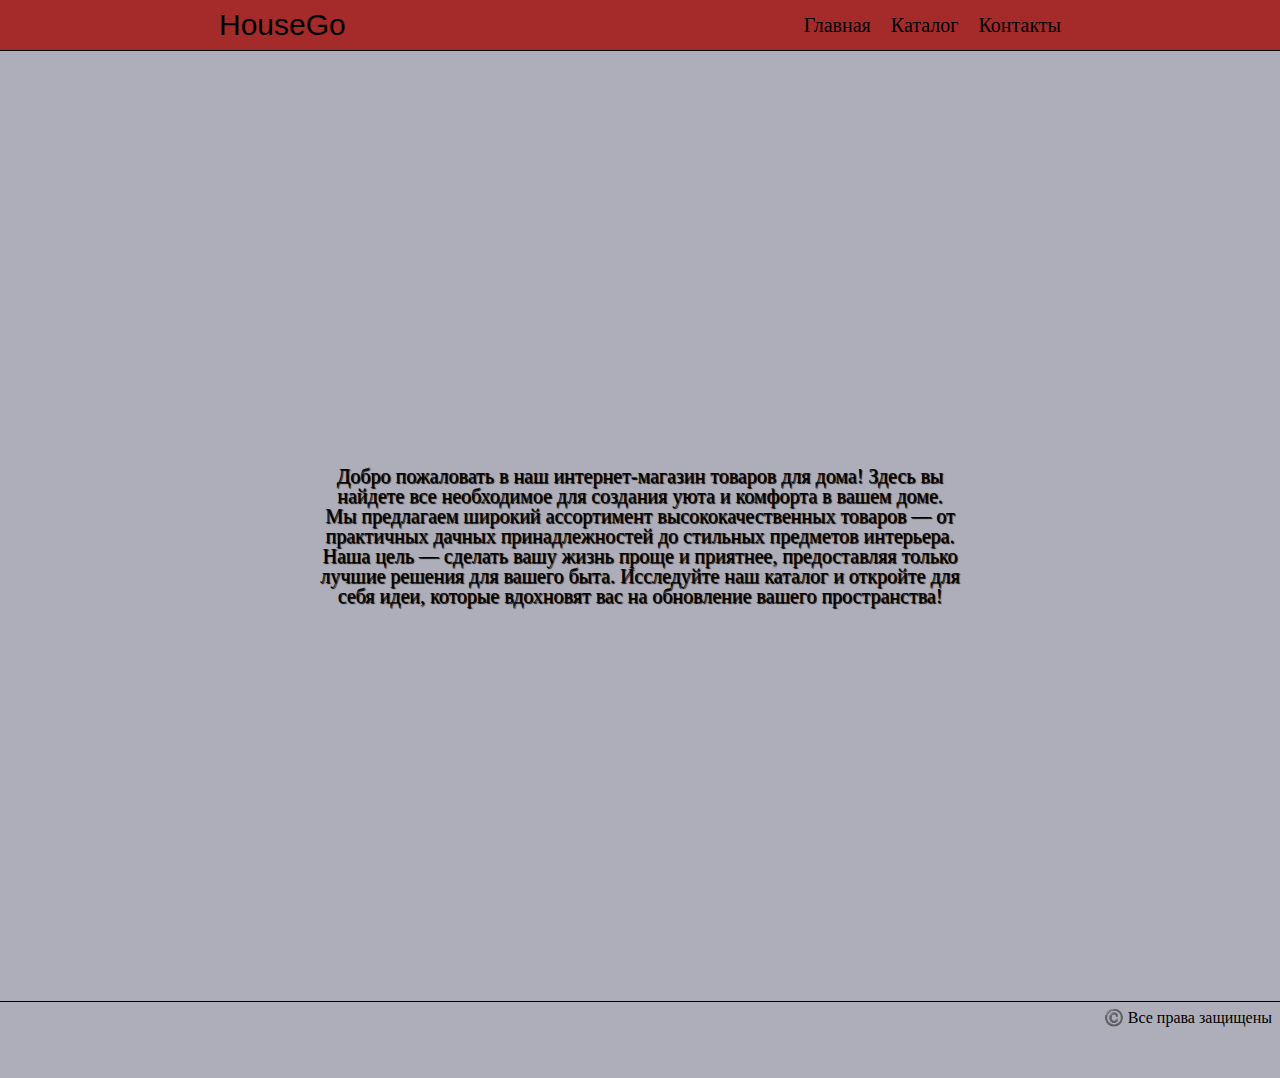
<file: index.html>
<!DOCTYPE html>
<html lang="en">

<head>
    <link rel="stylesheet" href="css/reset.css">
    <link rel="stylesheet" href="css/style.css">
    <meta charset="UTF-8">
    <meta name="viewport" content="width=device-width, initial-scale=1.0">
    <title>Главная страница</title>
</head>

<body>
    <header class="header">
        <h1 class="header-h1">HouseGo</h1>
        <nav class="header-nav">
            <ul class="header-ul">
                <li class="header-li"><a href="index.html" id="ha">Главная</a></li>
                <li class="header-li"><a href="katalog.html" id="ha">Каталог</a></li>
                <li class="header-li"><a href="kontact.html" id="ha">Контакты</a></li>
            </ul>
        </nav>
    </header>
    <main class="main">
        <p class="main-p">
            Добро пожаловать в наш интернет-магазин товаров для дома! Здесь вы найдете все необходимое для создания уюта и комфорта в вашем доме. Мы предлагаем широкий ассортимент высококачественных товаров — от практичных дачных принадлежностей до стильных предметов интерьера. Наша цель — сделать вашу жизнь проще и приятнее, предоставляя только лучшие решения для вашего быта. Исследуйте наш каталог и откройте для себя идеи, которые вдохновят вас на обновление вашего пространства!
        </p>
    </main>
    <footer class="footer">
        <p class="footer-p">©️ Все права защищены</p>
    </footer>
</body>

</html>
</file>
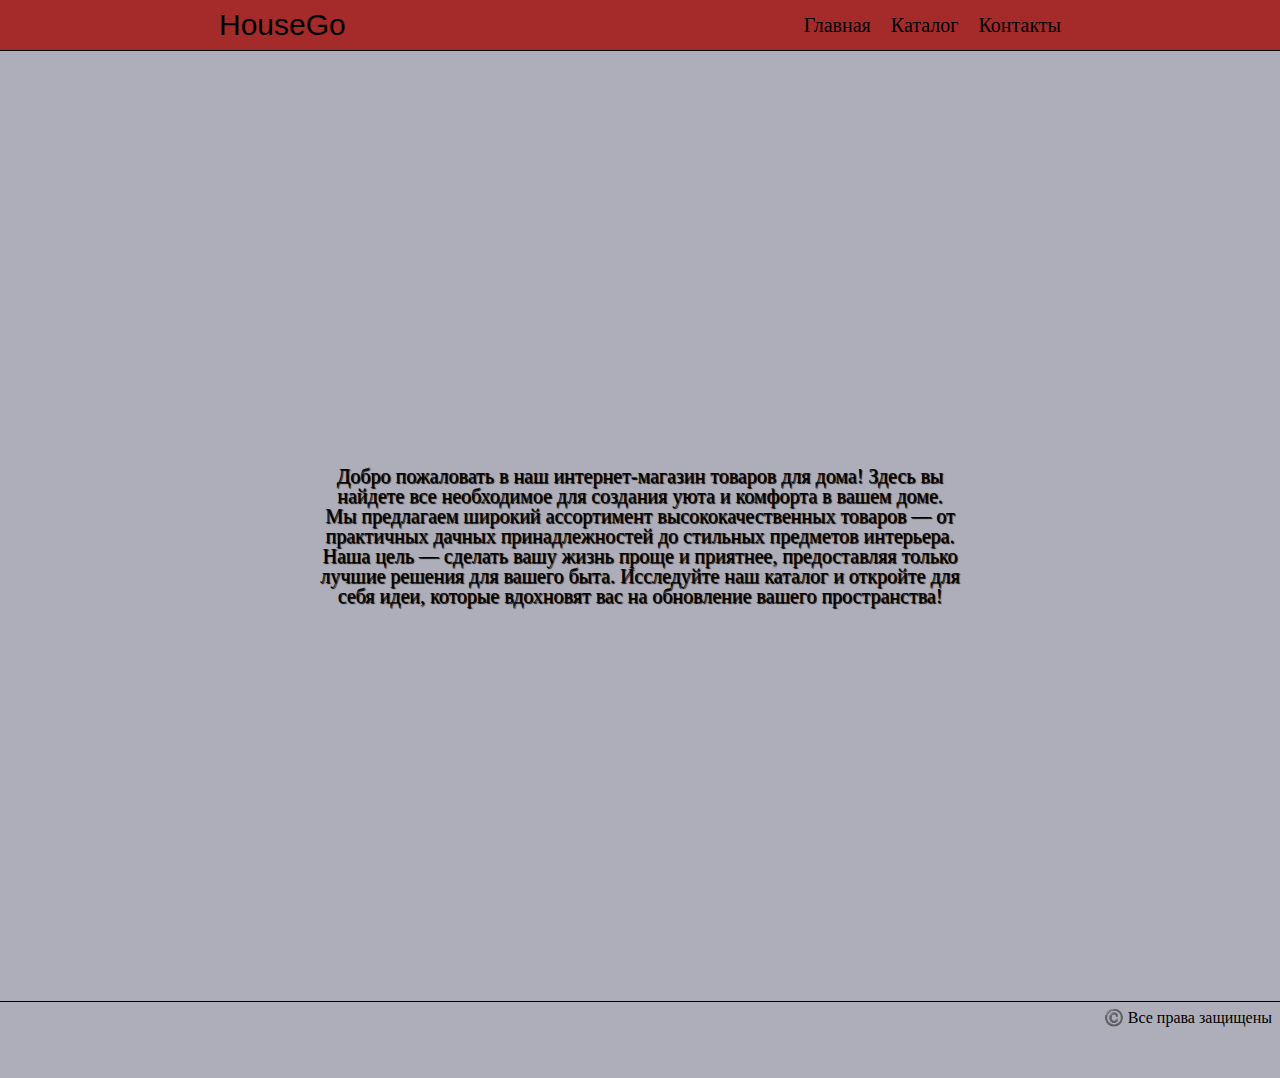
<file: indexm.html>
<!DOCTYPE html>
<html lang="en">

<head>
    <link rel="stylesheet" href="css/reset.css">
    <link rel="stylesheet" href="css/style.css">
    <meta charset="UTF-8">
    <meta name="viewport" content="width=device-width, initial-scale=1.0">
    <title>Главная страница</title>
</head>

<body>
    <header class="header">
        <h1 class="header-h1">HouseGo</h1>
        <nav class="header-nav">
            <ul class="header-ul">
                <li class="header-li"><a href="index.html" id="ha">Главная</a></li>
                <li class="header-li"><a href="katalog.html" id="ha">Каталог</a></li>
                <li class="header-li"><a href="kontact.html" id="ha">Контакты</a></li>
            </ul>
        </nav>
    </header>
    <main class="main">
        <p class="main-p">
            Добро пожаловать в наш интернет-магазин товаров для дома! Здесь вы найдете все необходимое для создания уюта и комфорта в вашем доме. Мы предлагаем широкий ассортимент высококачественных товаров — от практичных дачных принадлежностей до стильных предметов интерьера. Наша цель — сделать вашу жизнь проще и приятнее, предоставляя только лучшие решения для вашего быта. Исследуйте наш каталог и откройте для себя идеи, которые вдохновят вас на обновление вашего пространства!
        </p>
    </main>
    <footer class="footer">
        <p class="footer-p">©️ Все права защищены</p>
    </footer>
</body>

</html>
</file>
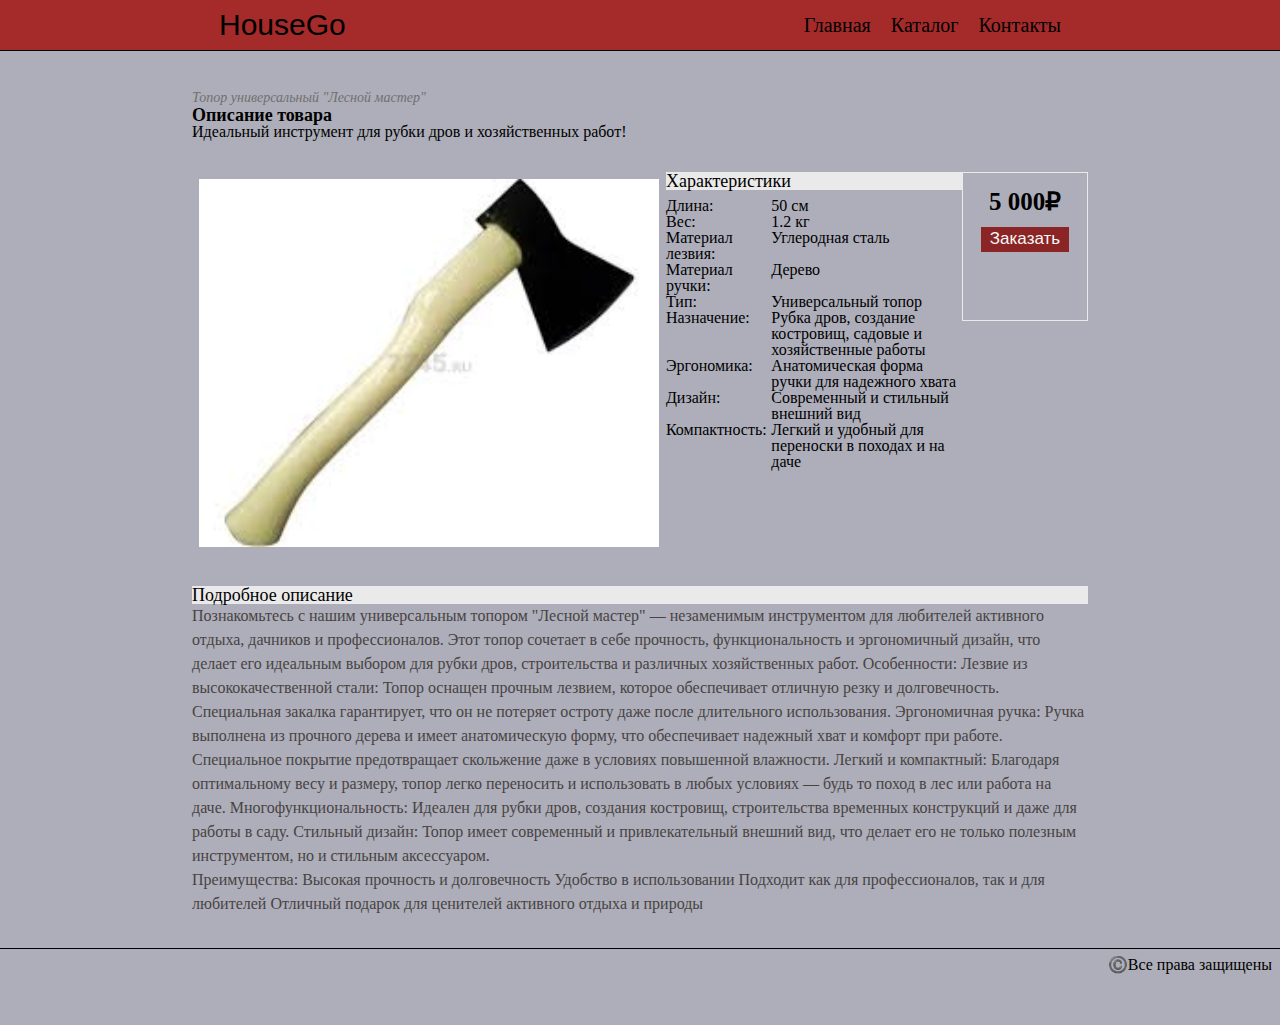
<file: indext1.html>
<!DOCTYPE html>
<html lang="en">

<head>
    <link rel="stylesheet" href="css/reset.css">
    <link rel="stylesheet" href="css/stylet.css">
    <meta charset="UTF-8">
    <meta name="viewport" content="width=device-width, initial-scale=1.0">
    <title>Топор</title>
</head>

<body>
    <header class="header">
        <h1 class="header-h1">HouseGo</h1>
        <nav class="header-nav">
            <ul class="header-ul">
                <li class="header-li"><a href="index.html" id="ha">Главная</a></li>
                <li class="header-li"><a href="katalog.html" id="ha">Каталог</a></li>
                <li class="header-li"><a href="kontact.html" id="ha">Контакты</a></li>
            </ul>
        </nav>
        
    </header>
    <main>
        <section class="section1">
            <p class="section1-p">
                Топор универсальный "Лесной мастер"
            </p>
            <h1>Описание товара</h1>
            <p>
                Идеальный инструмент для рубки дров и хозяйственных работ! 
            </p>
            <div class="section1-div">
                <img class="section1-img" src="./img/to.png">
                <div>
                    <h1 class="section1-h1">Характеристики</h1>
                    <table border="1">
        
                        <tr>
                            <td>Длина:</td><td>50 см</td>
                        </tr>
                        <tr>
                            <td>Вес:</td><td>1.2 кг</td>
                        </tr>
                        <tr>
                            <td>Материал лезвия:</td><td>Углеродная сталь</td>
                        </tr>
                        <tr>
                            <td>Материал ручки:</td><td>Дерево</td>
                        </tr>
                        <tr>
                            <td>Тип:</td><td>Универсальный топор</td>
                        </tr>
                        <tr>
                            <td>Назначение:</td><td>Рубка дров, создание костровищ, садовые и хозяйственные работы</td>
                        </tr>
                        <tr>
                            <td>Эргономика:</td><td>Анатомическая форма ручки для надежного хвата</td>
                        </tr>
                        <tr>
                            <td>Дизайн:</td><td>Современный и стильный внешний вид</td>
                        </tr>
                        <tr>
                            <td>Компактность: </td><td>Легкий и удобный для переноски в походах и на даче</td>
                        </tr>
                    </table>
                </div>
                <article class="section1-article">
                    <h1 class="section1-h12">5 000₽</h1>
                    <a href="kontact.html" id="a2"><button class="btn">Заказать</button></a>
                    
                </article>
            </div>
            <div class="section1-div2">
                <h1 class="section1-h1">Подробное описание</h1>
                <div class="section1-p1">
                    <p> Познакомьтесь с нашим универсальным топором "Лесной мастер" — незаменимым инструментом для любителей активного отдыха, дачников и профессионалов. Этот топор сочетает в себе прочность, функциональность и эргономичный дизайн, что делает его идеальным выбором для рубки дров, строительства и различных хозяйственных работ.

            Особенности:
            
            Лезвие из высококачественной стали: Топор оснащен прочным лезвием, которое обеспечивает отличную резку и долговечность. Специальная закалка гарантирует, что он не потеряет остроту даже после длительного использования.
            
            Эргономичная ручка: Ручка выполнена из прочного дерева и имеет анатомическую форму, что обеспечивает надежный хват и комфорт при работе. Специальное покрытие предотвращает скольжение даже в условиях повышенной влажности.
            
            Легкий и компактный: Благодаря оптимальному весу и размеру, топор легко переносить и использовать в любых условиях — будь то поход в лес или работа на даче.
            
            Многофункциональность: Идеален для рубки дров, создания костровищ, строительства временных конструкций и даже для работы в саду.
            
            
        Стильный дизайн: Топор имеет современный и привлекательный внешний вид, что делает его не только полезным инструментом, но и стильным аксессуаром.
           </p>
        <p>
            Преимущества:
            
            Высокая прочность и долговечность
            Удобство в использовании
            Подходит как для профессионалов, так и для любителей
            Отличный подарок для ценителей активного отдыха и природы 
            </p>
            
    </div>
            </div>
        </section>
    </main>
    <footer class="footer">
        <p class="footer-p">©️Все права защищены</p>
    </footer>
</body>

</html>
</file>
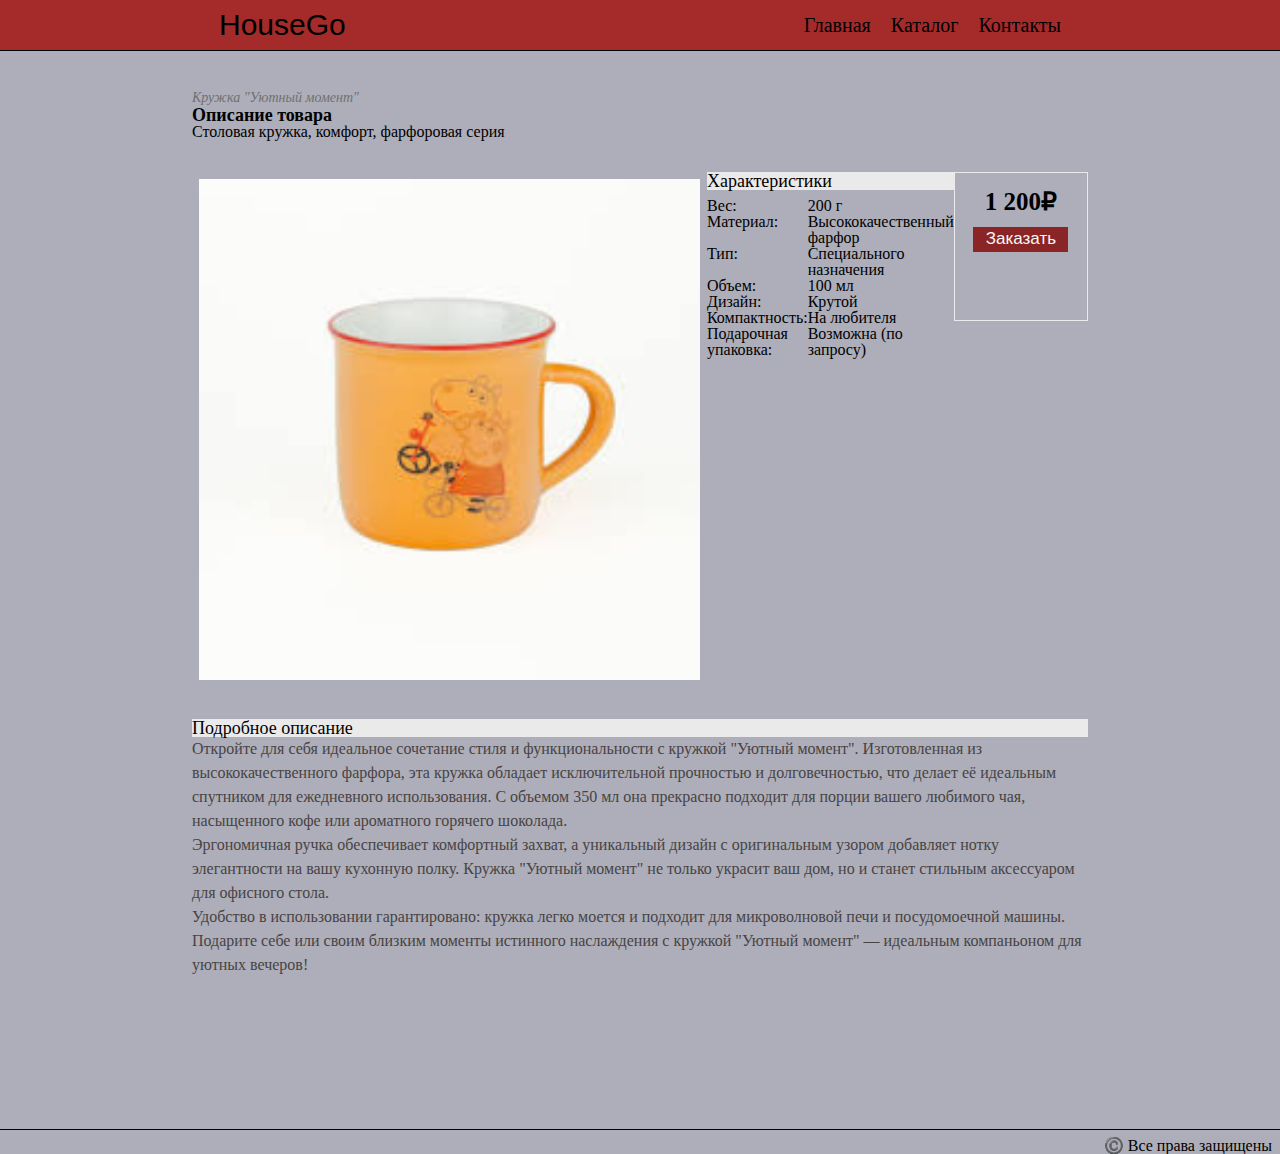
<file: indext2.html>
<!DOCTYPE html>
<html lang="en">

<head>
    <link rel="stylesheet" href="css/reset.css">
    <link rel="stylesheet" href="css/stylet1.css">
    <meta charset="UTF-8">
    <meta name="viewport" content="width=device-width, initial-scale=1.0">
    <title>Кружка</title>
</head>

<body>
    <header class="header">
        <h1 class="header-h1">HouseGo</h1>
        <nav class="header-nav">
            <ul class="header-ul">
                <li class="header-li"><a href="index.html" id="ha">Главная</a></li>
                <li class="header-li"><a href="katalog.html" id="ha">Каталог</a></li>
                <li class="header-li"><a href="kontact.html" id="ha">Контакты</a></li>
            </ul>
        </nav>
        
    </header>
    <main>
        <section class="section1">
            <p class="section1-p">
                Кружка "Уютный момент"
            </p>
            <h1>Описание товара</h1>
           <p> Столовая кружка, комфорт, фарфоровая серия</p>
            <div class="section1-div">
                <img class="section1-img" src="img/Без названия.png">
                <div>
                    <h1 class="section1-h1">Характеристики</h1>
                    <table border="1">
        
                       
                        <tr>
                            <td>Вес:</td><td>200 г</td>
                        </tr>
                        <tr>
                            <td>Материал:</td><td>Высококачественный фарфор</td>
                        </tr>
                        <tr>
                            <td>Тип:</td><td>Специального назначения</td>
                        </tr>
                        <tr>
                            <td>Объем:</td><td>100 мл</td>
                        </tr>
                        <tr>
                        <tr>
                            <td>Дизайн:</td><td>Крутой</td>
                        </tr>
                        <tr>
                            <td>Компактность: </td><td>На любителя</td>
                        </tr>
                        <tr>
                            <td>Подарочная упаковка: </td><td> Возможна (по запросу)</td>
                        </tr>
                    </table>
                </div>
                <article class="section1-article">
                    <h1 class="section1-h12">1 200₽</h1>
                    <a href="kontact.html" id="a2"><button class="btn">Заказать</button></a>
                    
                </article>
            </div>
            <div class="section1-div2">
                <h1 class="section1-h1">Подробное описание</h1>
                <div class="section1-p1">
                    <p> Откройте для себя идеальное сочетание стиля и функциональности с кружкой "Уютный момент". Изготовленная из высококачественного фарфора, эта кружка обладает исключительной прочностью и долговечностью, что делает её идеальным спутником для ежедневного использования. С объемом 350 мл она прекрасно подходит для порции вашего любимого чая, насыщенного кофе или ароматного горячего шоколада.           </p>
        <p>
            Эргономичная ручка обеспечивает комфортный захват, а уникальный дизайн с оригинальным узором добавляет нотку элегантности на вашу кухонную полку. Кружка "Уютный момент" не только украсит ваш дом, но и станет стильным аксессуаром для офисного стола.          </p>
            <p>
                Удобство в использовании гарантировано: кружка легко моется и подходит для микроволновой печи и посудомоечной машины. Подарите себе или своим близким моменты истинного наслаждения с кружкой "Уютный момент" — идеальным компаньоном для уютных вечеров!        </p>
    </div>
            </div>
        </section>
    </main>
    <footer class="footer" height="38px">
        <p class="footer-p">©️ Все права защищены</p>
    </footer>
</body>


</html>
</file>
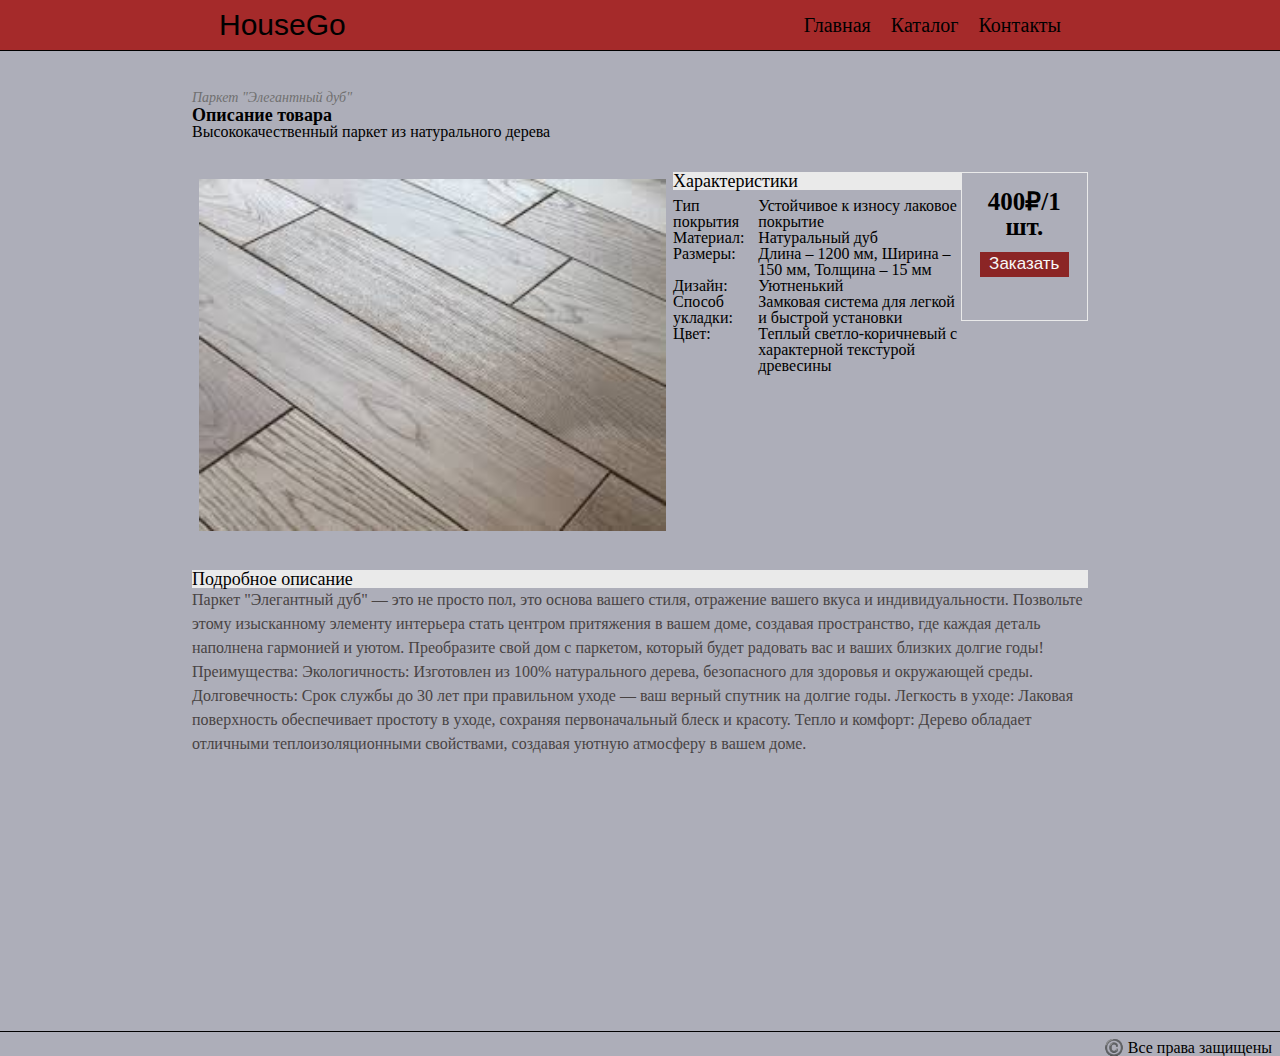
<file: indext3.html>
<!DOCTYPE html>
<html lang="en">

<head>
    <link rel="stylesheet" href="css/reset.css">
    <link rel="stylesheet" href="css/stylet2.css">
    <meta charset="UTF-8">
    <meta name="viewport" content="width=device-width, initial-scale=1.0">
    <title>Паркет</title>
</head>

<body>
    <header class="header">
        <h1 class="header-h1">HouseGo</h1>
        <nav class="header-nav">
            <ul class="header-ul">
                <li class="header-li"><a href="index.html" id="ha">Главная</a></li>
                <li class="header-li"><a href="katalog.html" id="ha">Каталог</a></li>
                <li class="header-li"><a href="kontact.html" id="ha">Контакты</a></li>
            </ul>
        </nav>
        
    </header>
    <main>
        <container>
        <section class="section1">
            
            <p class="section1-p">
                Паркет "Элегантный дуб"
            </p>
            <h1>Описание товара</h1>
            <p>Высококачественный паркет из натурального дерева</p>
            <div class="section1-div">
                <img class="section1-img" src="img/pa.png" >
                <div>
                    <h1 class="section1-h1">Характеристики</h1>
                    <table border="1">
        
                    
                        <tr>
                            <td>Тип покрытия</td><td>Устойчивое к износу лаковое покрытие</td>
                        </tr>
                        <tr>
                            <td>Материал:</td><td>Натуральный дуб</td>
                        </tr>

                        
                        <tr>
                            <td>Размеры:</td><td>Длина – 1200 мм, Ширина – 150 мм, Толщина – 15 мм</td>
                        </tr>
                        <tr>
                            <td>Дизайн:</td><td>Уютненький</td>
                        </tr>
                        <tr>
                            <td>Способ укладки:</td><td>Замковая система для легкой и быстрой установки</td>
                        </tr>
                        <tr>
                            <td>Цвет: </td><td>Теплый светло-коричневый с характерной текстурой древесины</td>
                        </tr>
                    </table>
                </div>
                <article class="section1-article">
                    <h1 class="section1-h12">400₽/1 шт.</h1>
                    <a href="kontact.html" id="a2"><button class="btn">Заказать</button></a>
                    
                </article>
            </div>
            <div class="section1-div2">
                <h1 class="section1-h1">Подробное описание</h1>
                <div class="section1-p1">
                    <p> Паркет "Элегантный дуб" — это не просто пол, это основа вашего стиля, отражение вашего вкуса и индивидуальности. Позвольте этому изысканному элементу интерьера стать центром притяжения в вашем доме, создавая пространство, где каждая деталь наполнена гармонией и уютом. Преобразите свой дом с паркетом, который будет радовать вас и ваших близких долгие годы!          </p>
        <p>
            Преимущества:

            Экологичность: Изготовлен из 100% натурального дерева, безопасного для здоровья и окружающей среды.
            Долговечность: Срок службы до 30 лет при правильном уходе — ваш верный спутник на долгие годы.
            Легкость в уходе: Лаковая поверхность обеспечивает простоту в уходе, сохраняя первоначальный блеск и красоту.
            Тепло и комфорт: Дерево обладает отличными теплоизоляционными свойствами, создавая уютную атмосферу в вашем доме.     </p>
    </div>
            </div>
        </section>
    </container>
    </main>
    <footer class="footer">
        <p class="footer-p">©️ Все права защищены</p>
    </footer>
</body>


</html>
</file>
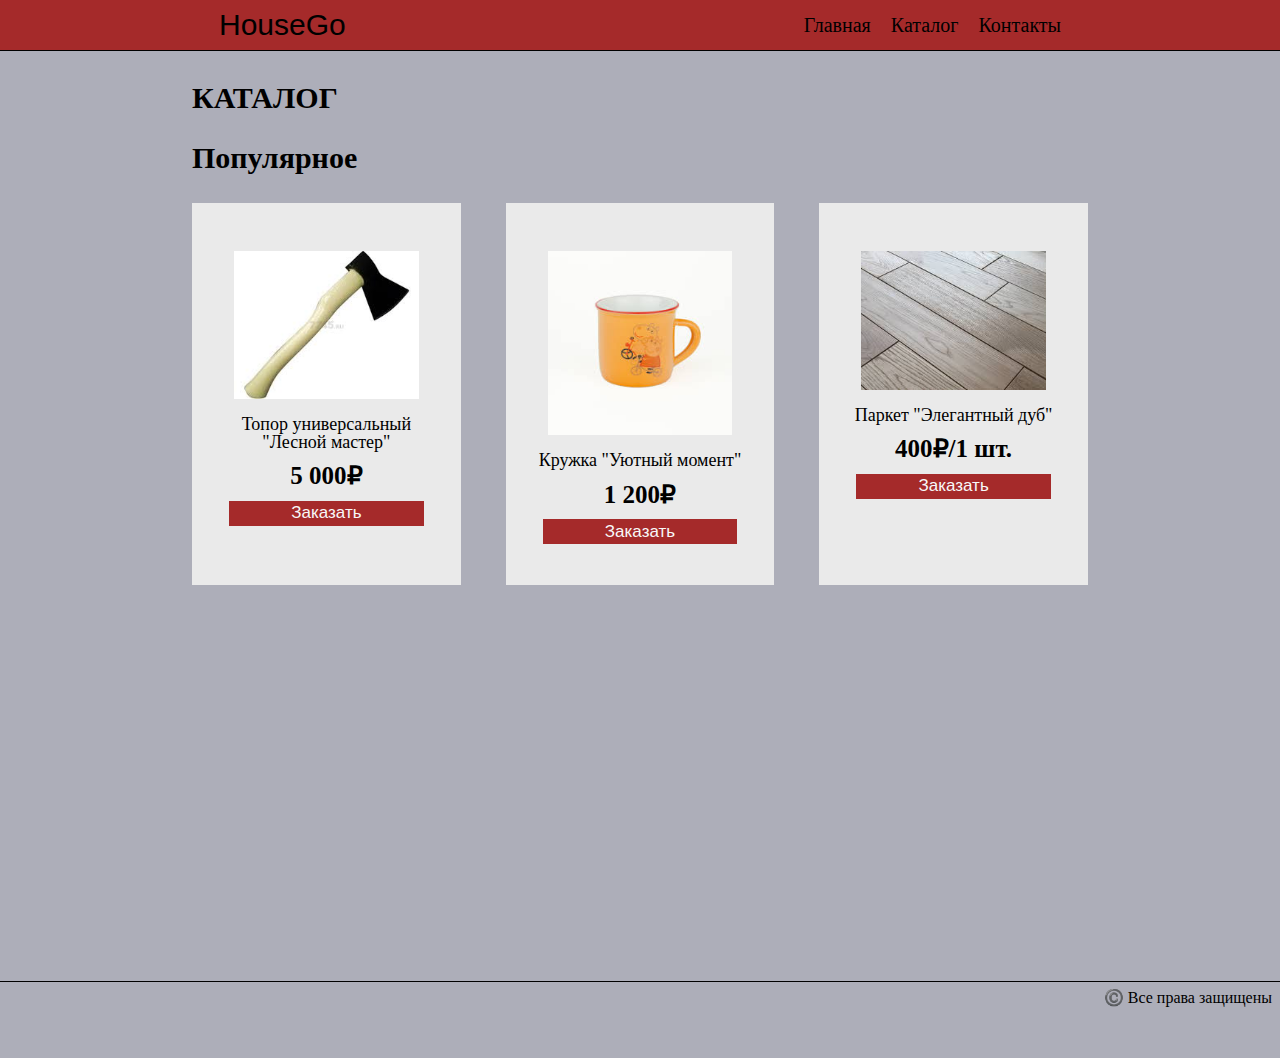
<file: katalog.html>
<!DOCTYPE html>
<html lang="en">

<head>
    <link rel="stylesheet" href="css/reset.css">
    <link rel="stylesheet" href="css/styleka.css">
    <meta charset="UTF-8">
    <meta name="viewport" content="width=device-width, initial-scale=1.0">
    <title>Каталог</title>
</head>

<body>
    <header class="header">
        <h1 class="header-h1">HouseGo</h1>
        <nav class="header-nav">
            <ul class="header-ul">
                <li class="header-li"><a href="index.html" id="ha">Главная</a></li>
                <li class="header-li"><a href="katalog.html" id="ha">Каталог</a></li>
                <li class="header-li"><a href="kontact.html" id="ha">Контакты</a></li>
            </ul>
        </nav>
        
    </header>
    <main class="main">
        <h1 class="main-h1">КАТАЛОГ</h1>
        <h2 class="main-h1">Популярное</h1>
        <div class="main-div">
            <div class="main-div2">
                <img class="main-img" src="./img/to.png">
                <a id="aa" href="indext1.html">Топор универсальный "Лесной мастер"</a>
                <h1 class="section1-h12">5 000₽</h1>
                <a href="kontact.html" id="a2"><button class="btn">Заказать</button></a>
                
            </div>
            <div class="main-div2">
                <img class="main-img" src="./img/Без названия.png">
                <a id="aa" href="indext2.html">Кружка "Уютный момент"</a>
                <h1 class="section1-h12">1 200₽</h1>
                <a href="kontact.html" id="a2"><button class="btn">Заказать</button></a>
               
            </div>
            <div class="main-div2">
                <img class="main-img" src="./img/pa.png">
                <a id="aa" href="indext3.html">Паркет "Элегантный дуб"</a>
                <h1 class="section1-h12">400₽/1 шт.</h1>
                <a href="kontact.html" id="a2"><button class="btn">Заказать</button></a>
                
            </div>
        </div>
    </main>
    <footer class="footer">
        <p class="footer-p">©️ Все права защищены</p>
    </footer>
</body>

</html>
</file>
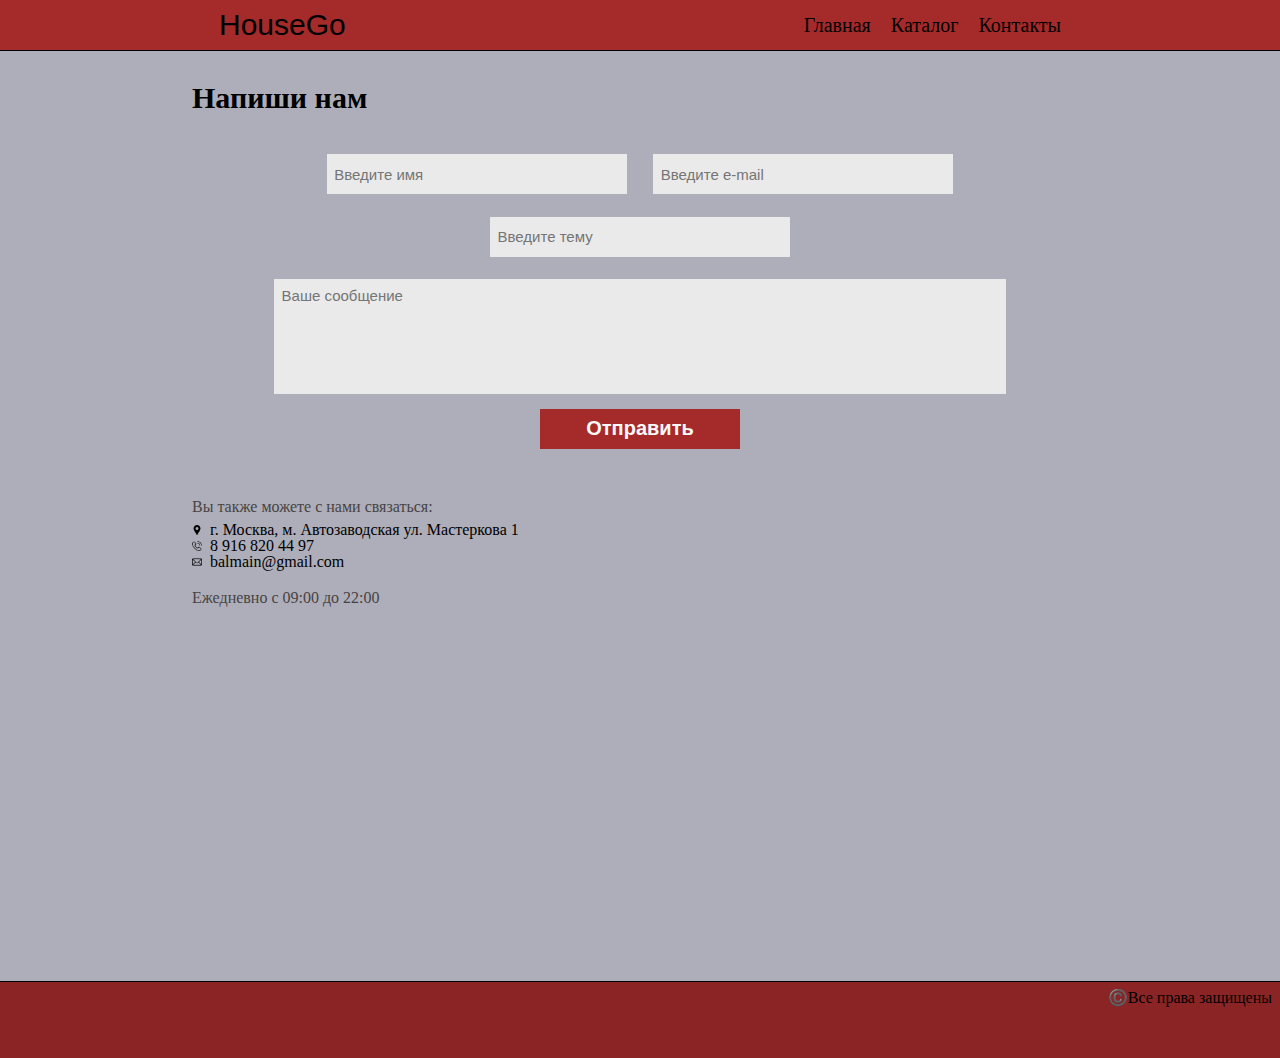
<file: kontact.html>
<!DOCTYPE html>
<html lang="en">

<head>
    <link rel="stylesheet" href="css/reset.css">
    <link rel="stylesheet" href="css/styleko.css">
    <meta charset="UTF-8">
    <meta name="viewport" content="width=device-width, initial-scale=1.0">
    <title>Document</title>
</head>

<body>
    <header class="header">
        <h1 class="header-h1">HouseGo</h1>
        <nav class="header-nav">
            <ul class="header-ul">
                <li class="header-li"><a href="index.html" id="ha">Главная</a></li>
                <li class="header-li"><a href="katalog.html" id="ha">Каталог</a></li>
                <li class="header-li"><a href="kontact.html" id="ha">Контакты</a></li>
            </ul>
        </nav>
    </header>
    <main class="main">
        <h1 class="main-h1">Напиши нам</h1>
        <form class="main-form">
            <input class="main-inp" type="name" placeholder="Введите имя">
            <input class="main-inp" type="email" placeholder="Введите e-mail">
            <input class="main-inp" type="text" placeholder="Введите тему">
            <textarea class="main-ta" placeholder="Ваше сообщение"></textarea>
            <button class="main-btn">Отправить</button>
        </form>
        <p class="main-p">Вы также можете с нами связаться:</p>
        <ul class="main-ul">
            <li class="main-li1"><img class="main-img" src="img/place.png">г. Москва, м. Автозаводская
                ул. Мастеркова 1</li>
            <li class="main-li2"><img class="main-img" src="img/num.png">8 916 820 44 97</li>
            <li class="main-li3"><img class="main-img" src="img/email.png">balmain@gmail.com</li>
        </ul>
        <p class="main-p">Ежедневно с 09:00 до 22:00</p>
        
        <script type="text/javascript" charset="utf-8" async
            src="https://api-maps.yandex.ru/services/constructor/1.0/js/?um=constructor%3A61bcdf4b0858d695329939f8544335beeed9fedfb9bb10cb7d5a22eaf813ec5d&amp;width=100%25&amp;height=374&amp;lang=ru_RU&amp;scroll=true"></script>
    </main>
    <footer class="footer">
        <p class="footer-p">©️Все права защищены</p>
    </footer>
</body>

</html>
</file>
<file: css/style.css>
body {
    width: 100%;
    background-color:  rgb(139, 37, 37);
}

.header {
    width: 100%;
    height: 50px;
    display: flex;
    justify-content: space-around;
    align-items: center;
    border-bottom: 1px solid black;
    background-color: brown;
}

.header-h1 {
    font-size: 30px;
    font-weight:400;
    font-family: Impact, Charcoal, sans-serif;
}

.header-nav {
    font-size: 20px;
}

.header-ul {
    display: flex;
}

.header-li {
    margin-left: 1em;
}

#ha {
    text-decoration: none;
    color: black;
}

#ha:hover {
    color: rgb(161, 125, 125);
    text-shadow: 1px 1px 1px black;
}

#ha:active {
    color: #484343;
}

.main{
    background-color: rgb(173, 174, 185);
    background-repeat: no-repeat;
    background-size: 100%;
    padding-top: 3em;
    padding-bottom: 2em;
    min-height: 850px;
    display: flex;
    align-items: center;
    color: rgb(0, 0, 0);
    font-size: 20px;
}

.main-p{
    width: 50%;
    text-align: center;
    font-size: 20px;
    display: block;
    margin: auto;
    text-shadow: 1px 1px 1px black;
    
}



.footer {
    border-top: 1px solid black;
    padding-top: 0.5em;
   
    background-color: rgb(173, 174, 185);
    min-height: 68px;
    max-height: 68px;
}

.footer-p{
    text-align: right;
    margin-right: 0.5em;
    
}
</file>
<file: css/stylet.css>
body {
    width: 100%;
    background-color: rgb(173, 174, 185);
}

.header {
    width: 100%;
    height: 50px;
    display: flex;
    justify-content: space-around;
    align-items: center;
    border-bottom: 1px solid black;
    background-color: brown;
}

.header-h1 {
    font-size: 30px;
    font-weight:400;
    font-family: Impact, Charcoal, sans-serif;
    
}


.header-nav {
    font-size: 20px;
    
    font-weight:200;
    
    
}

.header-ul {
    display: flex;
}

.header-li {
    margin-left: 1em;
}

#ha{
    text-decoration: none;
    color: black;
}

#ha:hover{
    color: rgb(161, 125, 125);
    text-shadow: 1px 1px 1px black;
}

#ha:active{
    color: #484343;
}
.container{
    background-color: rgb(173, 174, 185);
    width: 100%;
}
h1{
font-size: large;
font-weight: bolder;
}
.section1 {

    width: 70%;
    margin: auto;
    padding-top: 2em;
    padding-bottom: 2em;
    background-color: rgb(173, 174, 185);
}

.main{
    min-height: 850px;
    background-color: rgb(173, 174, 185);
    
    
}
.section1-h {
    font-size: 30px;
    font-weight: bold;
    padding-bottom: 1em;
}

.section1-h1 {
    color: black;
    font-size: 18px;
    font-weight: 400;
    background-color: #eaeaea;
}

.section1-p {
    color: #707070;
    font-size: 14px;
    font-style: italic;
    line-height: 16px;
    padding-top: 0.5em;
}
.section1-p1{
    font-size: 30pt;
}

.section1-div {
    display: flex;
    margin-top: 2em;
    margin-bottom: 2em;
    justify-content: space-between;
}

.section1-img {
    width: 100%;
   
        padding: 7px;
    
}

#a {
    width: 25%;
}

.section1-ul {
    font-size: 16px;
    color: #545454;
}

.section1-li::before {
    content: '✓';
}

table {
    margin-top: 0.5em;
    
}

.tr {
    width: 100%;
    height: 18px;
}

.td{
    padding: 0.5em;
}

.section1-article {
    border: 1px solid #eaeaea;
    height: 115px;
    padding: 1em;
    width: 20%;
}

.section1-h12 {
    font-size: 25px;
    font-weight: bold;
    padding-bottom: 0.5em;
    text-align: center;
}

#a2{
    text-decoration: none;
}

.btn{
    width: 95%;
    margin: 0 auto 0.5em auto;
    background-color:rgb(139, 37, 37);
    color: #f8f8f8;
    height: 25px;
    font-size: 17px;
    border: none;
    display: block;
}

.btn:hover{
    background-color: rgb(161, 125, 125);
}

.btn:active{
    background-color: rgb(216, 209, 209);
}

.section1-div3 {
    display: flex;
}

.section1-p21 {
    padding-bottom: 0.5em;
}

.section1-h2 {
    font-size: 16px;
}

.section1-p2 {
    padding-left: 0.5em;
    color: #545454;
    font-size: 14px;
    margin-top: auto;
}

.section1-p1 {
    color: #484343;
    font-size: 16px;
    font-weight: 400;
    line-height: 24px;
    text-align: left;
}
.main{
    background-color: rgb(173, 174, 185);
}

.footer {
    border-top: 1px solid black;
    padding-top: 0.5em;
 min-height: 68px;
    background-color: rgb(173, 174, 185);
}

.footer-p{
    text-align: right;
    margin-right: 0.5em;
   
}
</file>
<file: css/stylet1.css>
body {
    width: 100%;
    background-color: rgb(173, 174, 185);
}

.header {
    width: 100%;
    height: 50px;
    display: flex;
    justify-content: space-around;
    align-items: center;
    border-bottom: 1px solid black;
    background-color: brown;
}

.header-h1 {
    font-size: 30px;
    font-weight:400;
    font-family: Impact, Charcoal, sans-serif;
    
}


.header-nav {
    font-size: 20px;
    
    font-weight:200;
    
    
}

.header-ul {
    display: flex;
}

.header-li {
    margin-left: 1em;
}

#ha{
    text-decoration: none;
    color: black;
}

#ha:hover{
    color: rgb(161, 125, 125);
    text-shadow: 1px 1px 1px black;
}

#ha:active{
    color: #484343;
}
.container{
    background-color: rgb(173, 174, 185);
    width: 100%;
}
h1{
font-size: large;
font-weight: bolder;
}
.section1 {

    width: 70%;
    margin: auto;
    padding-top: 2em;
    padding-bottom: 2em;
    background-color: rgb(173, 174, 185);
}

.main{
    min-height: 850px;
    background-color: rgb(173, 174, 185);
    
    
}
.section1-h {
    font-size: 30px;
    font-weight: bold;
    padding-bottom: 1em;
}

.section1-h1 {
    color: black;
    font-size: 18px;
    font-weight: 400;
    background-color: #eaeaea;
}

.section1-p {
    color: #707070;
    font-size: 14px;
    font-style: italic;
    line-height: 16px;
    padding-top: 0.5em;
}
.section1-p1{
    font-size: 30pt;
}

.section1-div {
    display: flex;
    margin-top: 2em;
    margin-bottom: 2em;
    justify-content: space-between;
}

.section1-img {
    width: 100%;
   
        padding: 7px;
    
}

#a {
    width: 25%;
}

.section1-ul {
    font-size: 16px;
    color: #545454;
}

.section1-li::before {
    content: '✓';
}

table {
    margin-top: 0.5em;
    
}

.tr {
    width: 100%;
    height: 18px;
}

.td{
    padding: 0.5em;
}

.section1-article {
    border: 1px solid #eaeaea;
    height: 115px;
    padding: 1em;
    width: 20%;
}

.section1-h12 {
    font-size: 25px;
    font-weight: bold;
    padding-bottom: 0.5em;
    text-align: center;
}

#a2{
    text-decoration: none;
}

.btn{
    width: 95%;
    margin: 0 auto 0.5em auto;
    background-color:rgb(139, 37, 37);
    color: #f8f8f8;
    height: 25px;
    font-size: 17px;
    border: none;
    display: block;
}

.btn:hover{
    background-color: rgb(161, 125, 125);
}

.btn:active{
    background-color: rgb(216, 209, 209);
}

.section1-div3 {
    display: flex;
}

.section1-p21 {
    padding-bottom: 0.5em;
}

.section1-h2 {
    font-size: 16px;
}

.section1-p2 {
    padding-left: 0.5em;
    color: #545454;
    font-size: 14px;
    margin-top: auto;
}

.section1-p1 {
    color: #484343;
    font-size: 16px;
    font-weight: 400;
    line-height: 24px;
    text-align: left;
}
.main{
    background-color: rgb(173, 174, 185);
}

.footer {
    border-top: 1px solid black;
    padding-top: 0.5em;
  margin-top: 120px;
    background-color: rgb(173, 174, 185);
}

.footer-p{
    text-align: right;
    margin-right: 0.5em;
   
}
</file>
<file: css/stylet2.css>
body {
    width: 100%;
    background-color: rgb(173, 174, 185);
}

.header {
    width: 100%;
    height: 50px;
    display: flex;
    justify-content: space-around;
    align-items: center;
    border-bottom: 1px solid black;
    background-color: brown;
}

.header-h1 {
    font-size: 30px;
    font-weight:400;
    font-family: Impact, Charcoal, sans-serif;
    
}


.header-nav {
    font-size: 20px;
    
    font-weight:200;
    
    
}

.header-ul {
    display: flex;
}

.header-li {
    margin-left: 1em;
}

#ha{
    text-decoration: none;
    color: black;
}

#ha:hover{
    color: rgb(161, 125, 125);
    text-shadow: 1px 1px 1px black;
}

#ha:active{
    color: #484343;
}
.container{
    background-color: rgb(173, 174, 185);
    width: 100%;
}
h1{
font-size: large;
font-weight: bolder;
}
.section1 {

    width: 70%;
    margin: auto;
    padding-top: 2em;
    padding-bottom: 2em;
    background-color: rgb(173, 174, 185);
}

.main{
    min-height: 850px;
    background-color: rgb(173, 174, 185);
    
    
}
.section1-h {
    font-size: 30px;
    font-weight: bold;
    padding-bottom: 1em;
}

.section1-h1 {
    color: black;
    font-size: 18px;
    font-weight: 400;
    background-color: #eaeaea;
}

.section1-p {
    color: #707070;
    font-size: 14px;
    font-style: italic;
    line-height: 16px;
    padding-top: 0.5em;
}
.section1-p1{
    font-size: 30pt;
}

.section1-div {
    display: flex;
    margin-top: 2em;
    margin-bottom: 2em;
    justify-content: space-between;
}

.section1-img {
    width: 100%;
   
        padding: 7px;
    
}

#a {
    width: 25%;
}

.section1-ul {
    font-size: 16px;
    color: #545454;
}

.section1-li::before {
    content: '✓';
}

table {
    margin-top: 0.5em;
    
}

.tr {
    width: 100%;
    height: 18px;
}

.td{
    padding: 0.5em;
}

.section1-article {
    border: 1px solid #eaeaea;
    height: 115px;
    padding: 1em;
    width: 20%;
}

.section1-h12 {
    font-size: 25px;
    font-weight: bold;
    padding-bottom: 0.5em;
    text-align: center;
}

#a2{
    text-decoration: none;
}

.btn{
    width: 95%;
    margin: 0 auto 0.5em auto;
    background-color:rgb(139, 37, 37);
    color: #f8f8f8;
    height: 25px;
    font-size: 17px;
    border: none;
    display: block;
}

.btn:hover{
    background-color: rgb(161, 125, 125);
}

.btn:active{
    background-color: rgb(216, 209, 209);
}

.section1-div3 {
    display: flex;
}

.section1-p21 {
    padding-bottom: 0.5em;
}

.section1-h2 {
    font-size: 16px;
}

.section1-p2 {
    padding-left: 0.5em;
    color: #545454;
    font-size: 14px;
    margin-top: auto;
}

.section1-p1 {
    color: #484343;
    font-size: 16px;
    font-weight: 400;
    line-height: 24px;
    text-align: left;
}
.main{
    background-color: rgb(173, 174, 185);
}

.footer {
    border-top: 1px solid black;
    padding-top: 0.5em;
    margin-top: 243px;
    background-color: rgb(173, 174, 185);
}

.footer-p{
    text-align: right;
    margin-right: 0.5em;
   
}
</file>
<file: css/styleka.css>
body {
    width: 100%;
    background-color: rgb(173, 174, 185);
}
.header {
    width: 100%;
    height: 50px;
    display: flex;
    justify-content: space-around;
    align-items: center;
    border-bottom: 1px solid black;
    background-color: brown;
}

.header-h1 {
    font-size: 30px;
    font-weight:400;
    font-family: Impact, Charcoal, sans-serif;
}


.header-nav {
    font-size: 20px;
}

.header-ul {
    display: flex;
}

.header-li {
    margin-left: 1em;
}

#ha {
    text-decoration: none;
    color: black;
}

#ha:hover {
    color: rgb(216, 209, 209);
    text-shadow: 1px 1px 1px black;
}

#ha:active {
    color: #484343;
}

.main {
    width: 70%;
    margin: auto;
    padding-top: 2em;
    padding-bottom: 3em;
    min-height: 850px;
}

.main-h1 {
    font-size: 30px;
    font-weight: bold;
    padding-bottom: 1em;
}

.main-div {
    display: flex;
    justify-content: space-between;
}

.main-div2 {
    background-color: #eaeaea;
    width: 30%;
    text-align: center;
    padding: 2em;
    box-sizing: border-box;
}

.main-img {
    width: 90%;
    margin: 1em auto 1em auto;
    display: block;
}

#aa {
    padding-bottom: 1em;
    font-size: 18px;
    font-weight: 400;
    text-decoration: none;
    color: black;
}

#aa:hover {
    color: rgb(216, 209, 209);
    text-shadow: 1px 1px 1px black;
}

#aa:active {
    color: #484343;
}

.section1-h12 {
    font-size: 25px;
    font-weight: bold;
    padding-bottom: 0.5em;
    padding-top: 0.5em;
}

#a2 {
    text-decoration: none;
}

.btn {
    width: 95%;
    margin: 0 auto 0.5em auto;
    background-color:brown;
    color: #f8f8f8;
    height: 25px;
    font-size: 17px;
    border: none;
    display: block;
}

.btn:hover {
    background-color: rgb(161, 125, 125);
}

.btn:active {
    background-color: rgb(216, 209, 209);
}

.section1-div3 {
    display: flex;
    justify-content: center;
}

.section1-p21 {
    padding-bottom: 0.5em;
}

.section1-h2 {
    font-size: 16px;
}

.section1-p2 {
    padding-left: 0.5em;
    color: #545454;
    font-size: 14px;
    margin-top: auto;
}

.footer {
    border-top: 1px solid black;
    padding-top: 0.5em;
    height: 20px;
    background-color: rgb(173, 174, 185);
    min-height: 68px;
    max-height: 68px;
}

.footer-p{
    text-align: right;
    margin-right: 0.5em;
   
}
</file>
<file: css/styleko.css>
body {
    width: 100%;
    background-color: rgb(173, 174, 185);
}

.header {
    width: 100%;
    height: 50px;
    display: flex;
    justify-content: space-around;
    align-items: center;
    border-bottom: 1px solid black;
    background-color: brown;
}

.header-h1 {
    font-size: 30px;
    font-weight:400;
    font-family: Impact, Charcoal, sans-serif;
}


.header-nav {
    font-size: 20px;
}

.header-ul {
    display: flex;
}

.header-li {
    margin-left: 1em;
}

#ha {
    text-decoration: none;
    color: black;
}

#ha:hover {
    color: rgb(216, 209, 209);
     text-shadow: 1px 1px 1px black;
}

#ha:active {
    color: #484343;
}

.main {
    width: 70%;
    margin: auto;
    padding-top: 2em;
    padding-bottom: 3em;
    min-height: 850px;
}

.main-h1 {
    font-size: 30px;
    font-weight: bold;
    padding-bottom: 1em;
}

.main-form{
    text-align: center;
}

.main-inp{
    background-color: #eaeaea;
    border: none;
    font-size: 15px;
    color: black;
    width: 300px;
    height: 40px;
    margin: 0.75em;
    padding: 0.5em;
    box-sizing: border-box;
}

.main-inp:hover{
    border: 1px solid rgb(216, 209, 209);
}

.main-ta{
    background-color: #eaeaea;
    font-family: Arial;
    border: none;
    font-size: 15px;
    color: black;
    margin: 0.75em;
    padding: 0.5em;
    width: 80%;
    height: 100px;
    resize: none;
}

.main-ta:hover{
    border: 1px solid rgb(216, 209, 209);
}

.main-btn{
    background-color: brown;
    border: none;
    font-size: 20px;
    color: #f8f8f8;
    width: 200px;
    height: 40px;
    margin: auto 0 auto 0;
    text-align: center;
    font-weight: bold;
    margin-bottom: 1.5em;
}

.main-btn:hover{
    background-color:rgb(161, 125, 125);
}

.main-btn:active{
    background-color: rgb(216, 209, 209);
}

.main-p{
    color: #484343;
    font-size: 16px;
    font-weight: 400;
    line-height: 24px;
    text-align: left;
    padding-bottom: 0.2em;
    padding-top: 1em;
}

.main-img{
    width: 10px;
    padding-right: 0.5em;
}

.main-li{
    font-size: 16px;
    color: #484343;
    
}

.footer {
    border-top: 1px solid black;
    padding-top: 0.5em;
    height: 20px;
    background-color: rgb(139, 37, 37);
    min-height: 68px;
    max-height: 68px;
}

.footer-p{
    text-align: right;
    margin-right: 0.5em;
}
</file>
